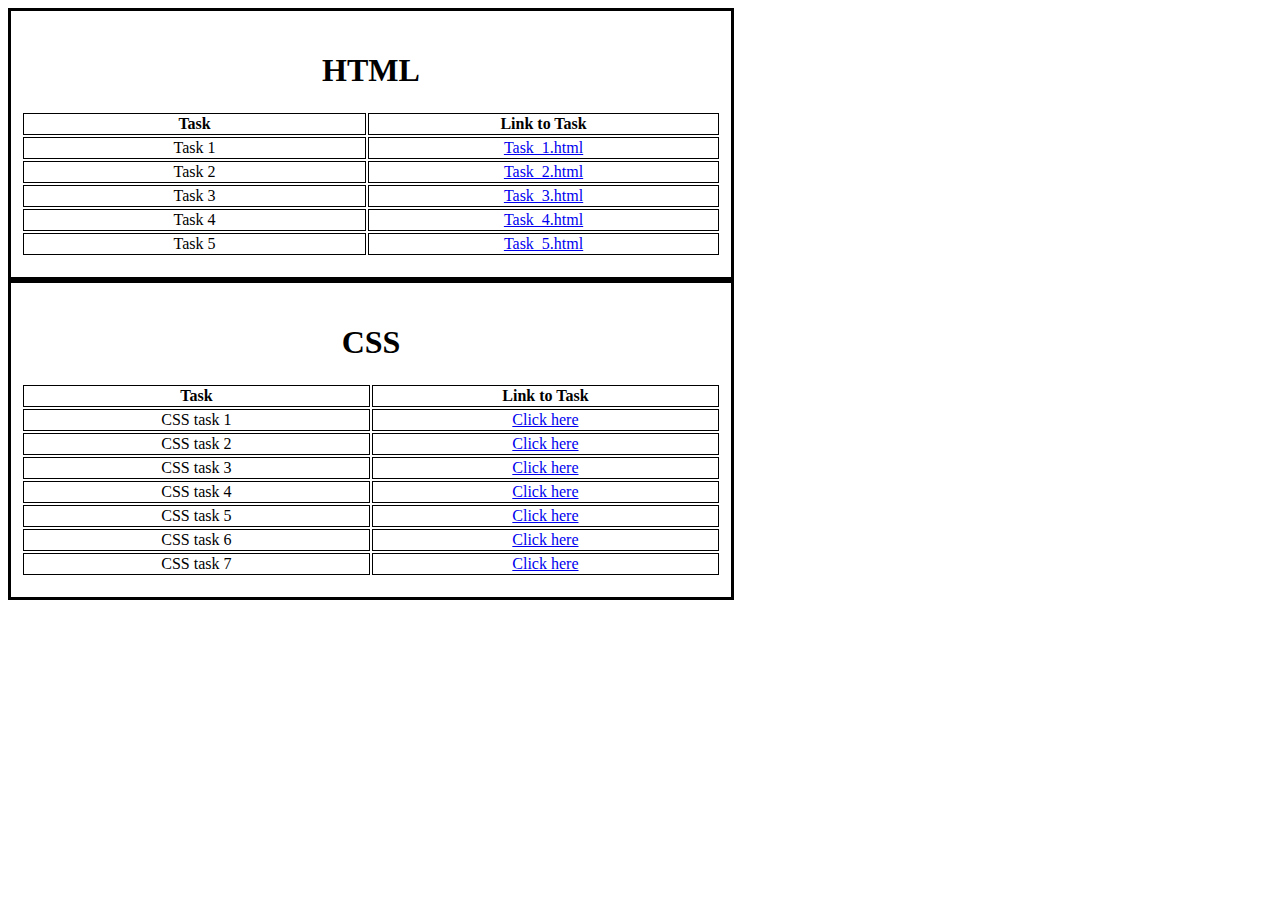
<file: index.html>
<!DOCTYPE html>
<html lang="en">
<head>
    <meta charset="UTF-8">
    <meta name="viewport" content="width=device-width, initial-scale=1.0">
    <title>Internship Tasks</title>
    <style>
        div{
            border: 3px solid;
            padding: 8px 16px;
            width: 700px;
            text-align: center;
            
        }
        th,td{
            width: 400px;
            border: 1px solid;
        }
        .box1{
            padding: 20px 10px 20px 10px;
        }
        .box2{
            padding: 20px 10px 20px 10px;
            
        }
    </style>
</head>

<body>
    <div class="box1">
        <h1>HTML</h1>
        <table >
            <tr>
                <th align="center">Task</th>
                <th align="center">Link to Task</th>
            </tr>
            <tr>
                <td>Task 1</td>
                <td><a href="task1.html" alt="HTMLtask1">Task_1.html</a></td>

            </tr>
            <tr>
                <td>Task 2</td>
                <td><a href="task2.html" alt="HTMLtask2">Task_2.html</a></td>
                
            </tr>
            <tr>
                <td>Task 3</td>
                <td><a href="task3.html" alt="HTMLtask3">Task_3.html</a></td>
                
            </tr>
            <tr>
                <td>Task 4</td>
                <td><a href="task4.html" alt="HTMLtask4">Task_4.html</a></td>
                
            </tr>
            <tr>
                <td>Task 5</td>
                <td><a href="task5.html" alt="HTMLtask5">Task_5.html</a></td>
                
            </tr>
        </table>
    </div>
    <div class="box2">
        <h1>CSS</h1>
        <table>
            <tr>
                <th>Task</th>
                <th>Link to Task</th>
            </tr>
            <tr>
                <td>CSS task 1</td>
                <td><a href="task1CSS.html" alt="task1">Click here</a></td>
            </tr>
            <tr>
                <td>CSS task 2</td>
                <td><a href="task2CSS.html" alt="task2">Click here</a></td>
            </tr>
            <tr>
                <td>CSS task 3</td>
                <td><a href="task3CSS.html" alt="task3">Click here</a></td>
            </tr>
            <tr>
                <td>CSS task 4</td>
                <td><a href="task4CSS.html" alt="task4">Click here</a></td>
            </tr>
            <tr>
                <td>CSS task 5</td>
                <td><a href="task5CSS.html" alt="task5">Click here</a></td>
            </tr>
            <tr>
                <td>CSS task 6</td>
                <td><a href="task6CSS.html" alt="task6">Click here</a></td>
            </tr>
            <tr>
                <td>CSS task 7</td>
                <td><a href="task7CSS.html" alt="task7">Click here</a></td>
            </tr>
    </div>
</body>
</html>
</file>
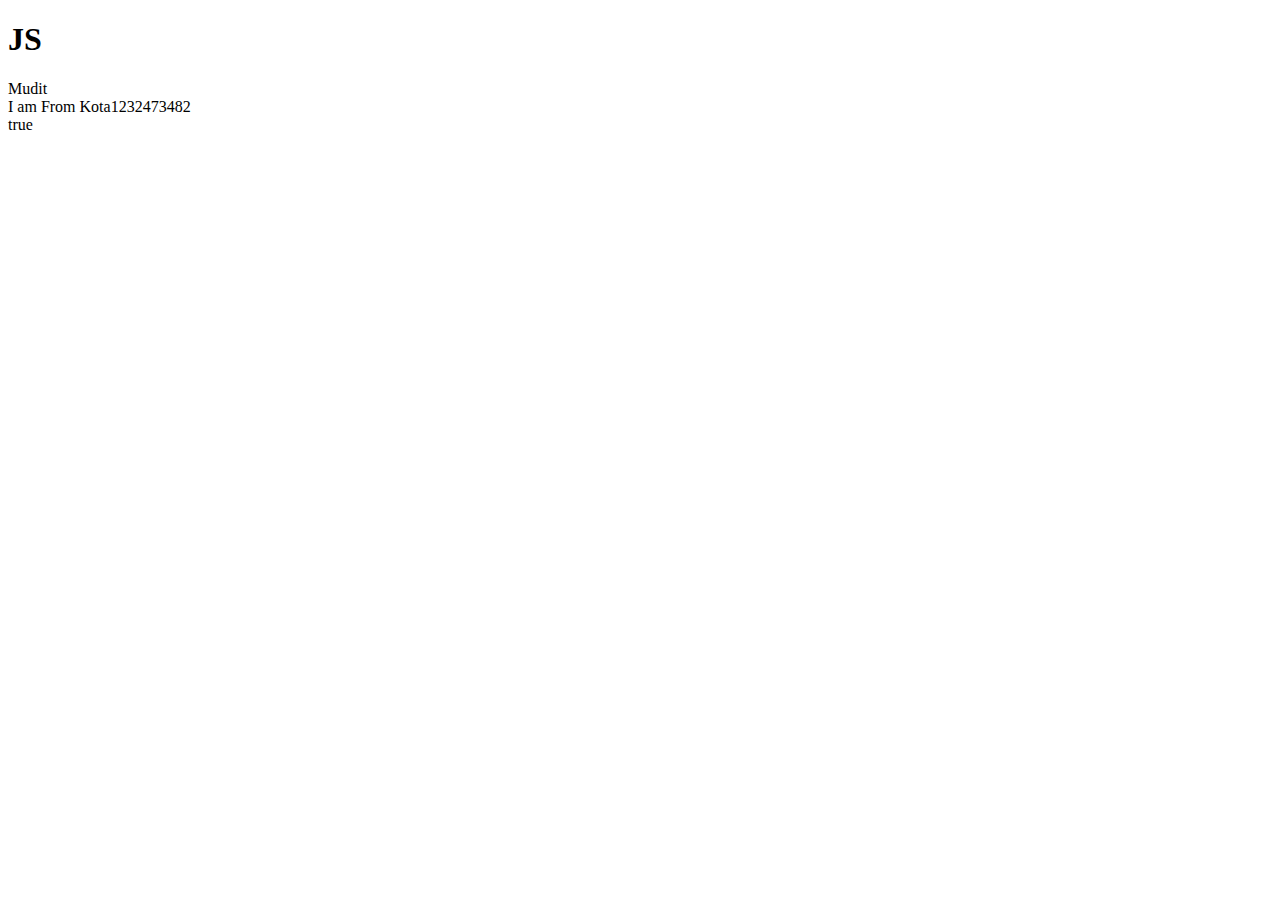
<file: day1.html>
<!--java script can be implemented by two ways-->
<!--Internal scripting-->
<!--using a .js file-->
<!DOCTYPE html>
<html lang="en">
<head>
    <meta charset="UTF-8">
    <meta name="viewport" content="width=device-width, initial-scale=1.0">
    <title>JS one</title>

</head>
<body>
    <!--the console pannel in inspect shows errors-->
    <h1>JS</h1>
    <script>
        //console.log("Hello World");
        document.write("Mudit" +"<br>");
        document.write("I am From Kota");//to print in next line concatenate with <br> tag
        document.write(1232473482 + "<br>");
        document.write(true);
    </script>
</body>
</html>
</file>
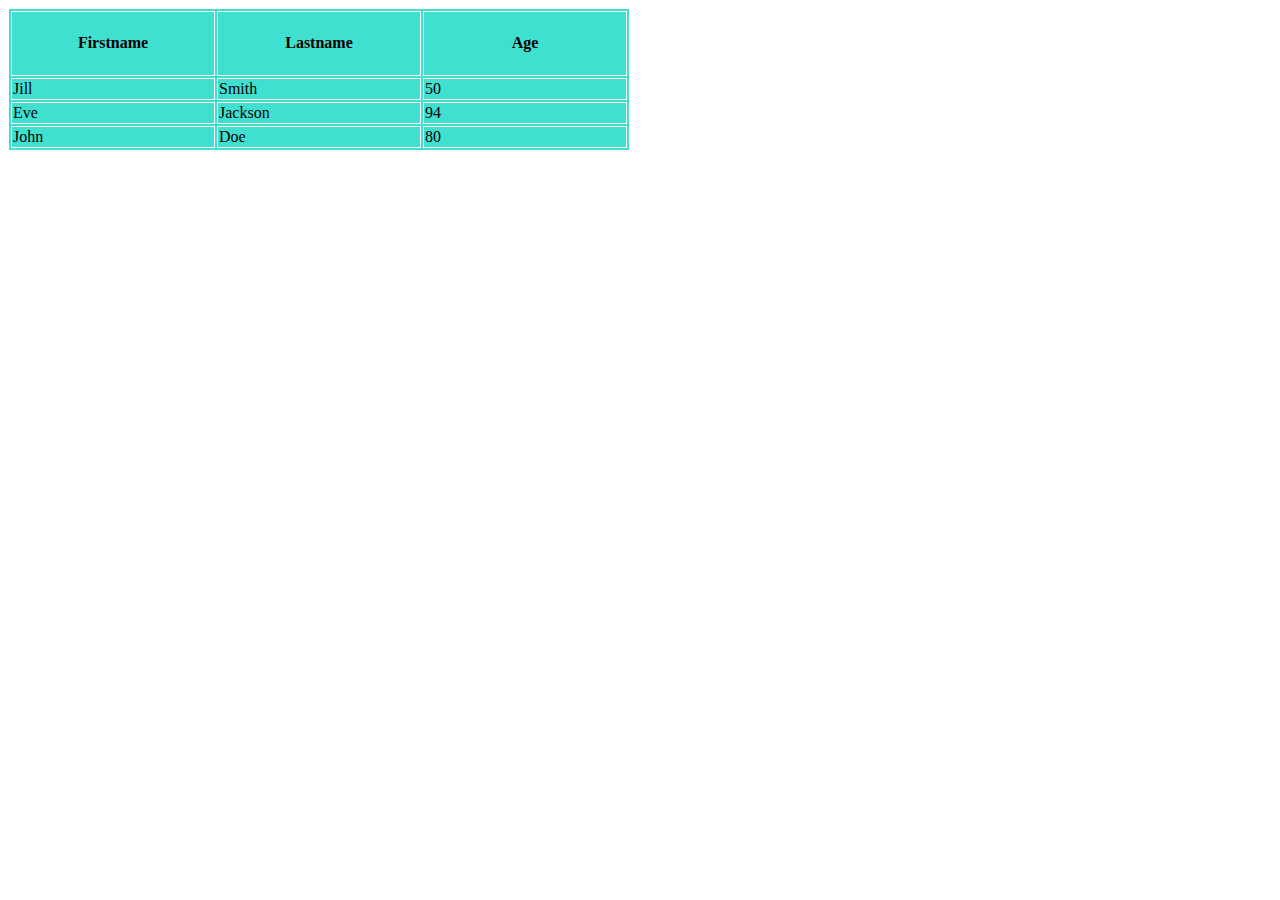
<file: task1.html>
<!DOCTYPE html>
<html lang="en">
<head>
    <meta charset="UTF-8">
    <meta name="viewport" content="width=device-width, initial-scale=1.0">
    <title>Document</title>
    <!-- Information about the webpage comes under head -->

</head>

<head>
    <title>Table Example</title>
</head>
<body>
    <table border="1" bgcolor="turquoise" bordercolor ="white">
        <tr>
            <td width = "200px" align="center"><h4>Firstname</h4></td>
            <td width ="200px"align="center"><h4>Lastname</h4></td>
            <td width="200px" align="center"><h4>Age</h4></td>
        </tr>
        <tr>
            <td>Jill</td>
            <td>Smith</td>
            <td>50</td>
        </tr>
        <tr>
            <td>Eve</td>
            <td>Jackson</td>
            <td>94</td>
        </tr>
        <tr>
            <td>John</td>
            <td>Doe</td>
            <td>80</td>
        </tr>
    </table>
</body>

</html>
</file>
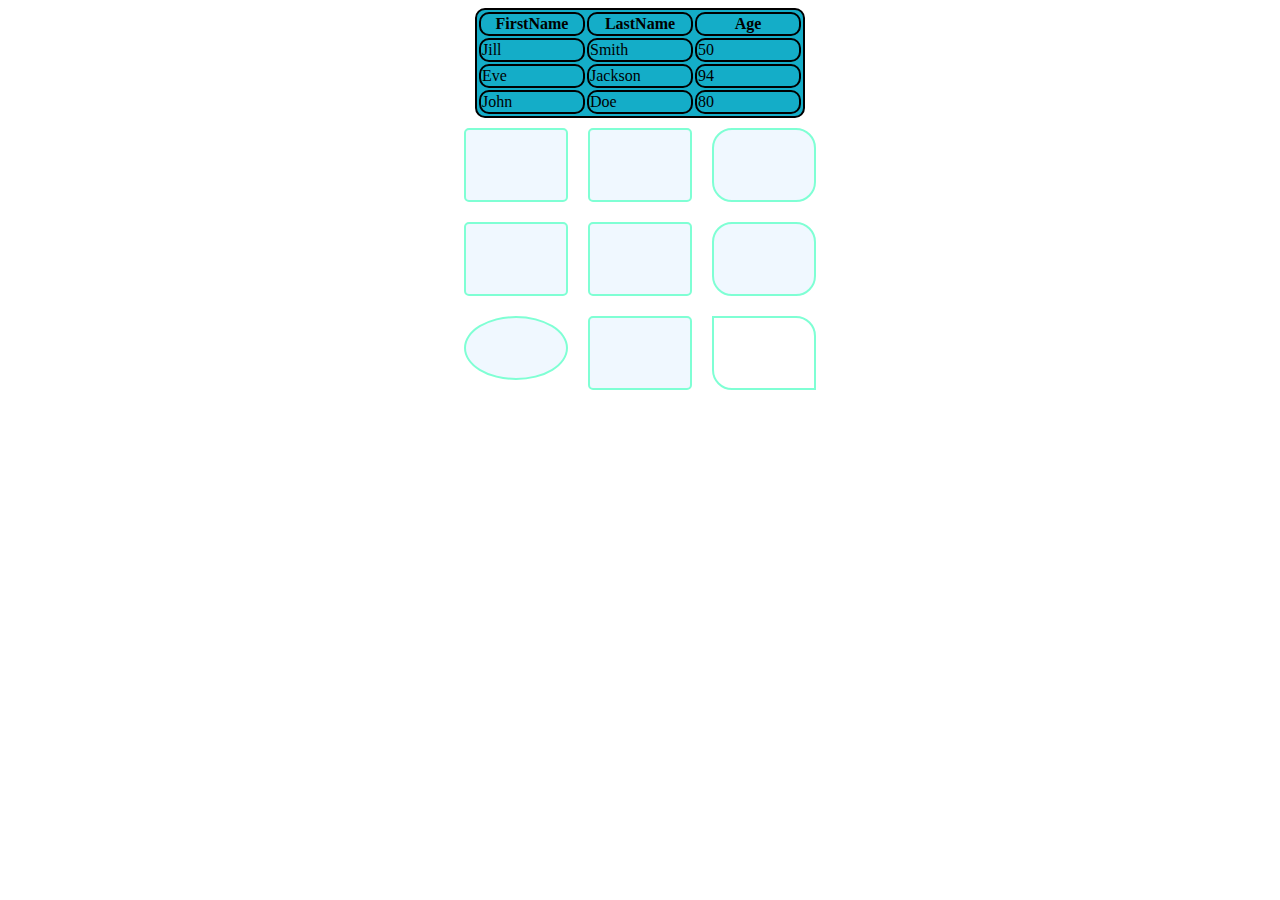
<file: task1CSS.html>
<!DOCTYPE html>
<html lang="en">
<head>
    <meta charset="UTF-8">
    <meta name="viewport" content="width=device-width, initial-scale=1.0">
    <title>CSS task 1</title>
    <link rel="stylesheet" href="styling.css">
</head>
<body>
    <table align="center">
        <tr>
            <th>FirstName</td>
            <th>LastName</td>
            <th>Age</td>

        </tr>
        <tr>
            <td>Jill</td>
            <td>Smith</td>
            <td>50</td>
        </tr>
        <tr>
            <td>Eve</td>
            <td>Jackson</td>
            <td>94</td>
        
        </tr>
        <tr>
            <td>John</td>
            <td>Doe</td>
            <td>80</td>
        
        </tr>
    </table>
    <!-- First Row of Shapes -->
    <div class="shape-row">
    <div class="shape square"></div>
    <div class="shape square"></div>
    <div class="shape squareR"></div>
    </div>
    <!-- Second Row of Shapes -->
    <div class="shape-row">
        <div class="shape square"></div>
        <div class="shape square"></div>
        <div class="shape squareR"></div>
    </div>
    <div class="shape-row">
        <div class="shape circle"></div>
        <div class="shape square"></div>
        <div class="shape squareT"></div>
    </div>
</body>
</html>
</file>
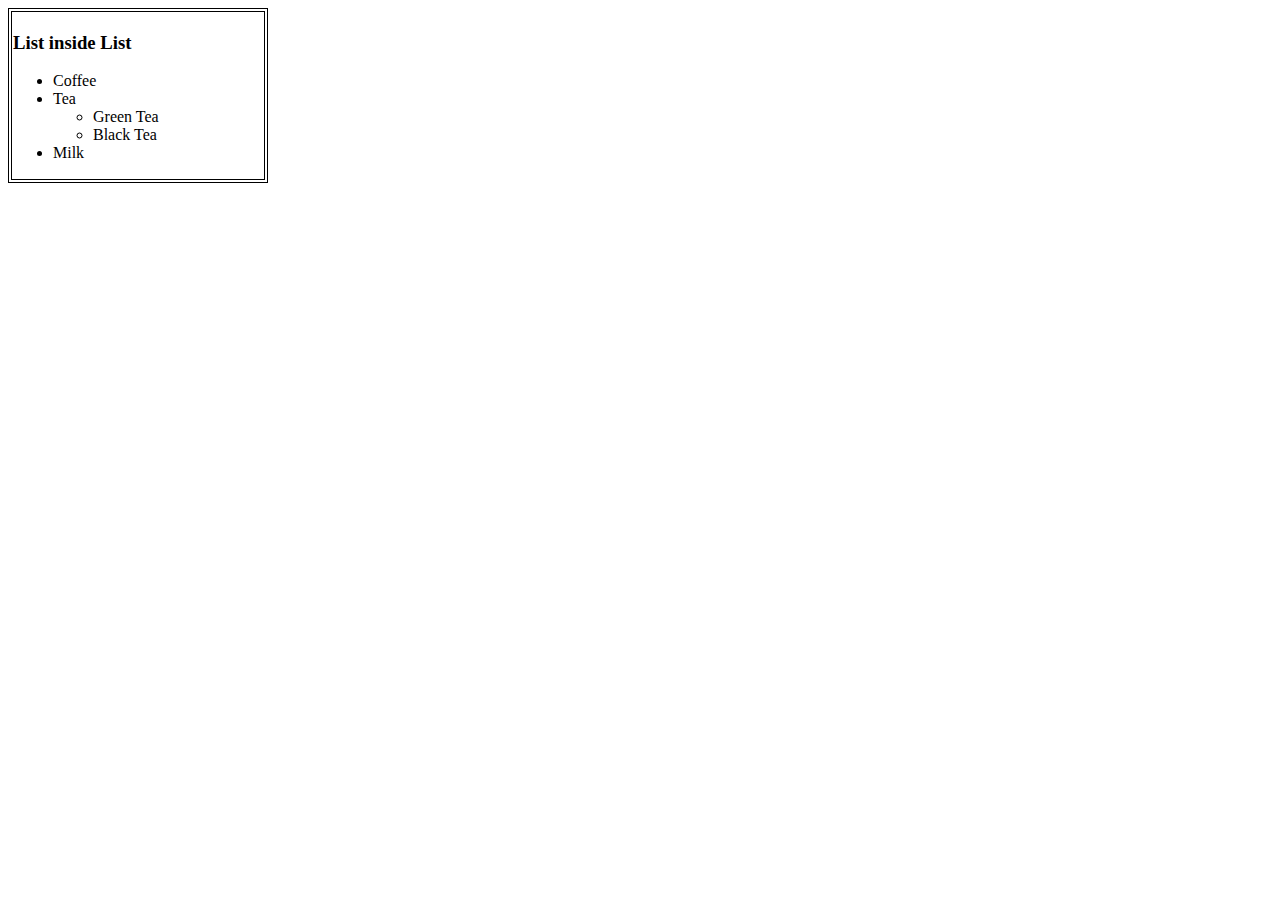
<file: task2.html>
<!DOCTYPE html>
<html lang="en">
<head>
    <meta charset="UTF-8">
    <meta name="viewport" content="width=device-width, initial-scale=1.0">
    <title>Document</title>
</head>

<body>
    <table border="1" bordercolor="Black">
    <tr>
        <td width="250px"><h3> List inside List</h3>
    <ul>
        <li>Coffee</li>
        <li>Tea</li>
        <ul>
            <li>Green Tea</li>
            <li>Black Tea</li>
        </ul>
        <li>Milk</li>
    </ul>
</td>
</tr>
</table>
</body>
</html>
</file>
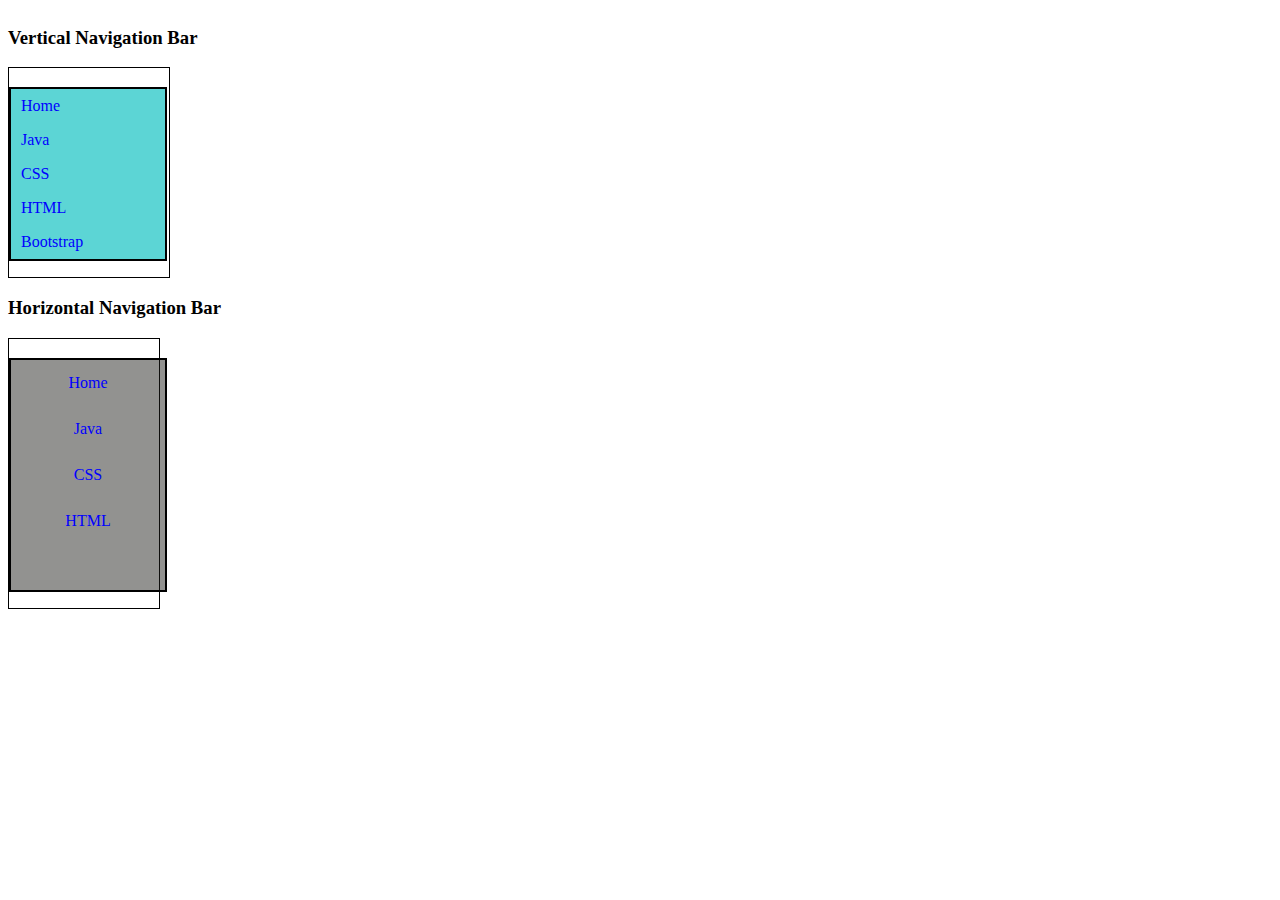
<file: task2CSS.html>
<!DOCTYPE html>
<html lang="en">
<head>
    <meta charset="UTF-8">
    <meta name="viewport" content="width=device-width, initial-scale=1.0">
    <title>CSS task 2</title>
    <link rel="stylesheet" href="styling.css">
</head>
<body class="d-sm-inline-flex">
    <div class="NavBar"></div>
    <h3>Vertical Navigation Bar</h3>
    <div class="NROW navbar-vertical">
       
       <ul>
        <li><a href="#home">Home</a></li>
        <li><a href="#Java">Java</a></li>
        <li><a href="#CSS">CSS</a></li>
        <li><a href="#HTML">HTML</a></li>
        <li><a href="#Bootstrap">Bootstrap</a></li>
       </ul> 
    </div>
    <h3>Horizontal Navigation Bar</h3>
    <div class="NROW navbar-Horizontal">
        <ul>
         <li><a href="#home">Home</a></li>
         <li><a href="#Java">Java</a></li>
         <li><a href="#CSS">CSS</a></li>
         <li><a href="#HTML">HTML</a></li>
         <li><a href="#Bootstrap">&emsp;</a></li>
        </ul> 
     </div>

</body>
</html>
</file>
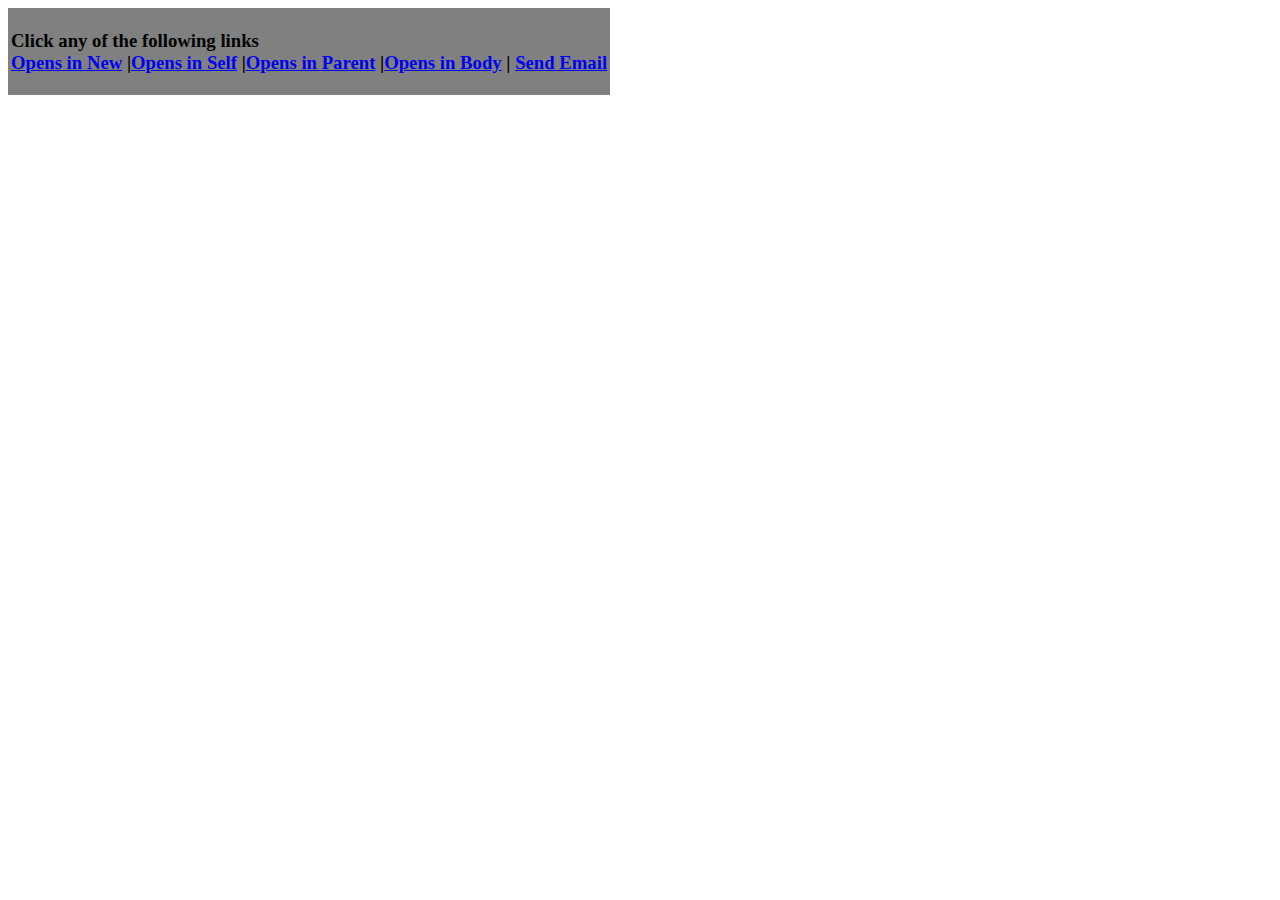
<file: task3.html>
<!DOCTYPE html>
<html lang="en">
<head>
    <meta charset="UTF-8">
    <meta name="viewport" content="width=device-width, initial-scale=1.0">
    <title>Task3</title>
</head>
<body>
    <table bgcolor="grey">
    <tr><td><h3> Click any of the following links<br>
        <a href="https://www.youtube.com/" target="_blank">Opens in New</a>
        |<a href="https://www.youtube.com/" target="_self">Opens in Self</a>
        |<a href="https://www.youtube.com/" target="_parent">Opens in Parent</a>
        |<a href="https://www.youtube.com/"target="_top">Opens in Body</a>
        | <a href="mailto:muditjain725@gmail.com">Send Email</a>
    </h3></td></tr>
</table>
</body>
</html>
</file>
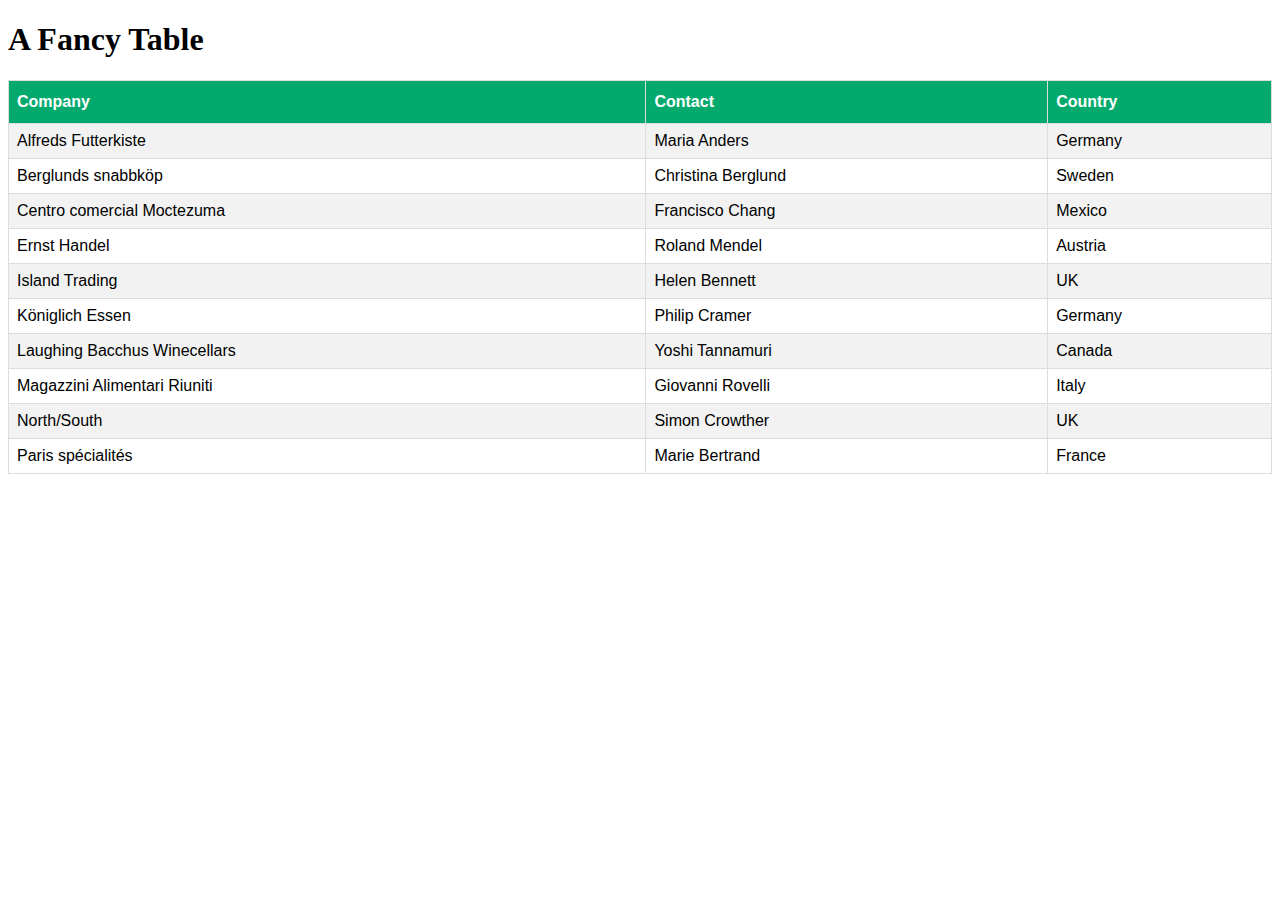
<file: task3CSS.html>
<!DOCTYPE html>
<html>
<head>
<style>
#customers {
  font-family: Arial, Helvetica, sans-serif;
  border-collapse: collapse;
  width: 100%;
}

#customers td, #customers th {
  border: 1px solid #ddd;
  padding: 8px;
}

#customers tr:nth-child(even){background-color: #f2f2f2;}

#customers tr:hover {background-color: #ddd;}

#customers th {
  padding-top: 12px;
  padding-bottom: 12px;
  text-align: left;
  background-color: #04AA6D;
  color: white;
}
</style>
</head>
<body>

<h1>A Fancy Table</h1>

<table id="customers">
  <tr>
    <th>Company</th>
    <th>Contact</th>
    <th>Country</th>
  </tr>
  <tr>
    <td>Alfreds Futterkiste</td>
    <td>Maria Anders</td>
    <td>Germany</td>
  </tr>
  <tr>
    <td>Berglunds snabbköp</td>
    <td>Christina Berglund</td>
    <td>Sweden</td>
  </tr>
  <tr>
    <td>Centro comercial Moctezuma</td>
    <td>Francisco Chang</td>
    <td>Mexico</td>
  </tr>
  <tr>
    <td>Ernst Handel</td>
    <td>Roland Mendel</td>
    <td>Austria</td>
  </tr>
  <tr>
    <td>Island Trading</td>
    <td>Helen Bennett</td>
    <td>UK</td>
  </tr>
  <tr>
    <td>Königlich Essen</td>
    <td>Philip Cramer</td>
    <td>Germany</td>
  </tr>
  <tr>
    <td>Laughing Bacchus Winecellars</td>
    <td>Yoshi Tannamuri</td>
    <td>Canada</td>
  </tr>
  <tr>
    <td>Magazzini Alimentari Riuniti</td>
    <td>Giovanni Rovelli</td>
    <td>Italy</td>
  </tr>
  <tr>
    <td>North/South</td>
    <td>Simon Crowther</td>
    <td>UK</td>
  </tr>
  <tr>
    <td>Paris spécialités</td>
    <td>Marie Bertrand</td>
    <td>France</td>
  </tr>
</table>

</body>
</html>
</file>
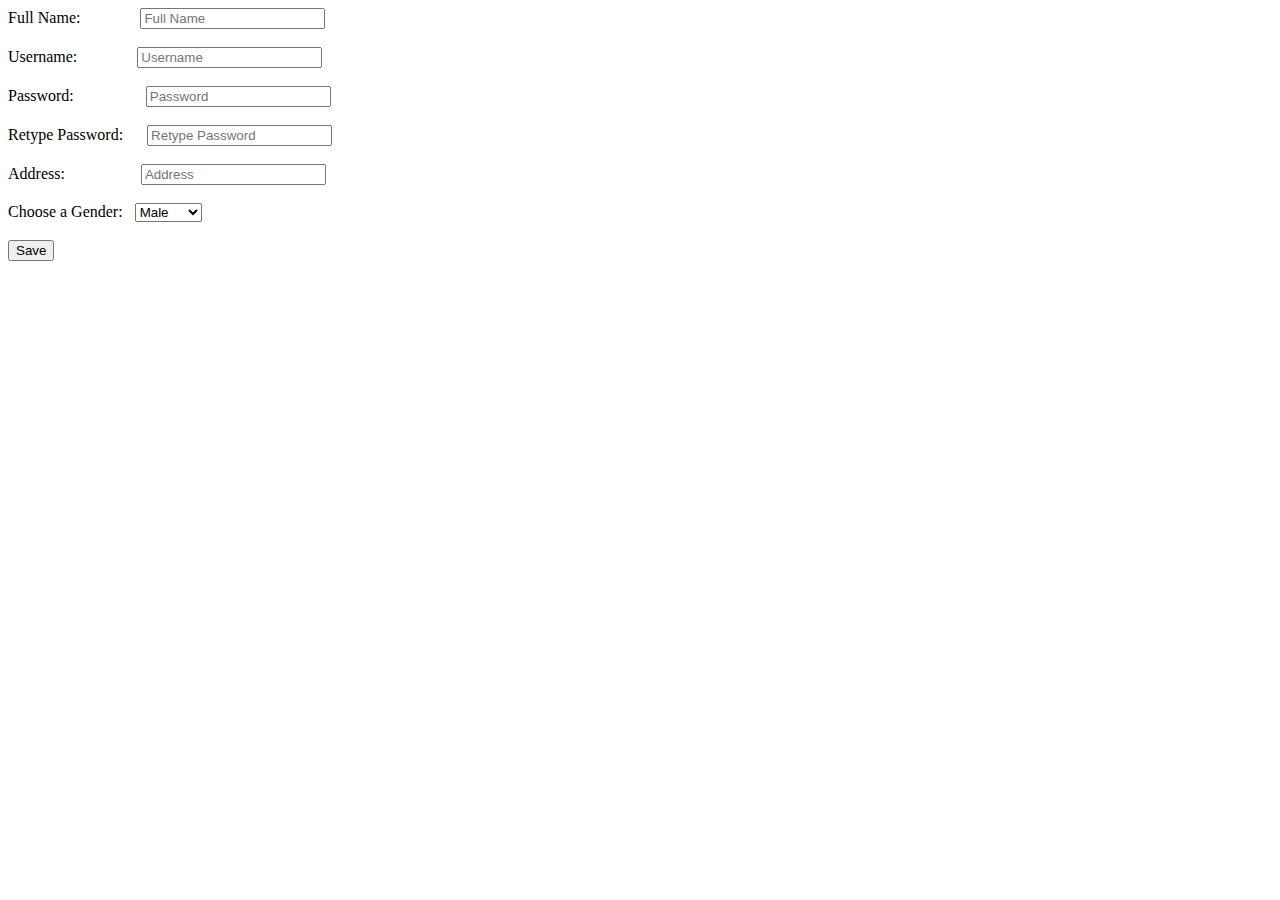
<file: task4.html>
<!DOCTYPE html>
<html lang="en">
<head>
    <meta charset="UTF-8">
    <meta name="viewport" content="width=device-width, initial-scale=1.0">
    <title>FORMs</title>
</head>
<body>
    <form>
        <label for="Name">Full Name: &emsp;&emsp;&emsp;&nbsp;</label> 
        <input type ="text" id ="name" placeholder="Full Name" /><br /><br />
        <label for="Username">Username: &emsp;&emsp;&emsp;&nbsp;</label>
        <input type ="text" id ="Username" placeholder="Username" /><br /><br />
        <label for="Password">Password: &emsp;&emsp;&emsp;&emsp;</label>
        <input type="password" id="password" placeholder="Password" /><br /><br />
        <label for=" Retype Password">Retype Password: &emsp;</label>
        <input type="password" id="Repassword" placeholder="Retype Password" /><br /><br />
        <label for=" Address">Address: &emsp;&emsp;&emsp;&emsp;&nbsp;</label>
        <input type="password" id="Address" placeholder="Address" /><br /><br />
        <label for="Gender">Choose a Gender:&nbsp;&nbsp;</label>
        <select name="Gender" id="Gender">
            <option value="Male">Male</option>
            <option value="Female">Female</option>
            <option value="Other">Other</option>
        </select><br /><br/>
        <input type="submit" value="Save">
        <!--select an option from dropdown menu-->

    </form>

</body>
</html>
</file>
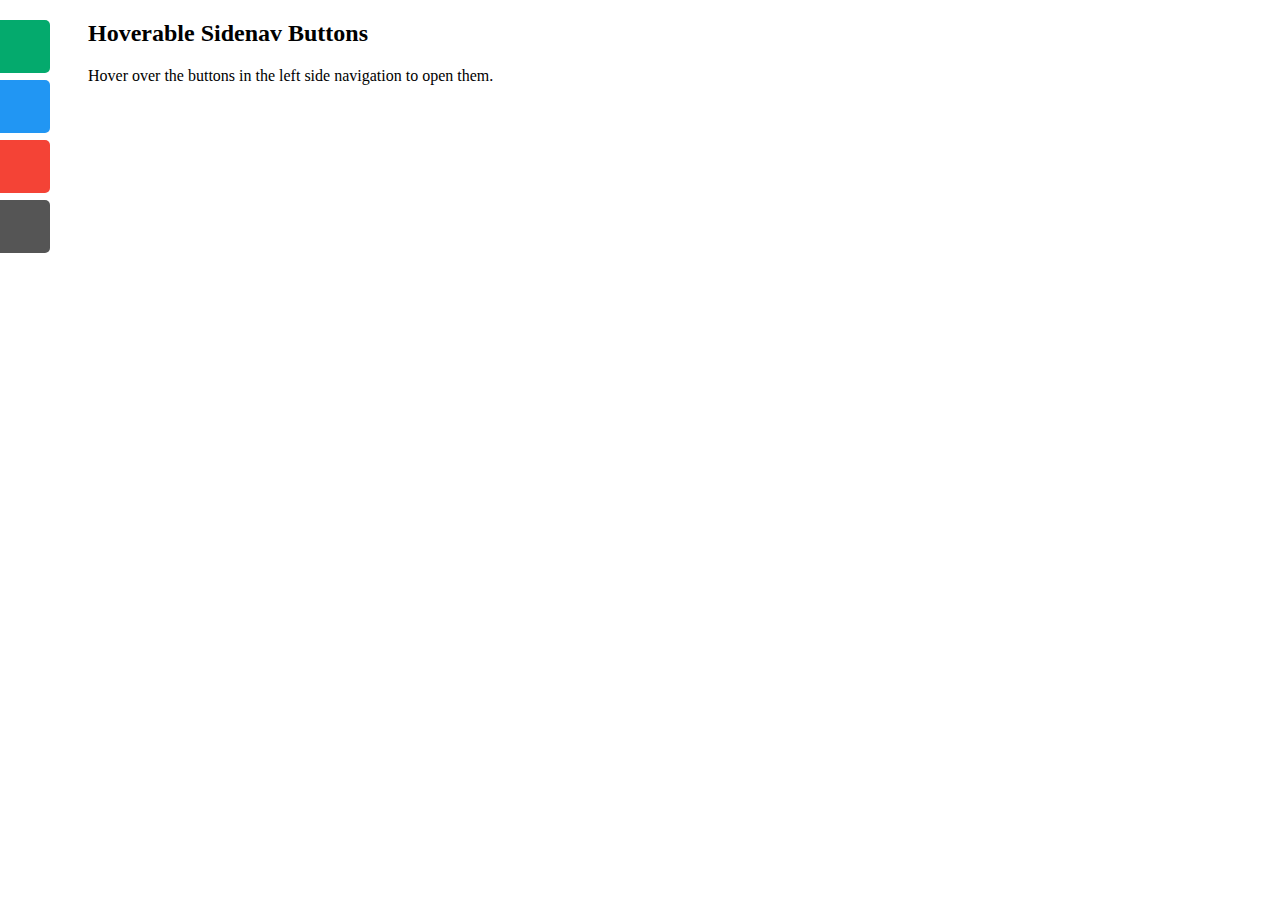
<file: task4CSS.html>
<!DOCTYPE html>
<html>
<head>
<meta name="viewport" content="width=device-width, initial-scale=1">
<style>
#mySidenav a {
  position: absolute;
  left: -80px;
  transition: 0.3s;
  padding: 15px;
  width: 100px;
  text-decoration: none;
  font-size: 20px;
  color: white;
  border-radius: 0 5px 5px 0;
}

#mySidenav a:hover {
  left: 0;
}

#about {
  top: 20px;
  background-color: #04AA6D;
}

#blog {
  top: 80px;
  background-color: #2196F3;
}

#projects {
  top: 140px;
  background-color: #f44336;
}

#contact {
  top: 200px;
  background-color: #555
}
</style>
</head>
<body>

<div id="mySidenav" class="sidenav">
  <a href="#" id="about">About</a>
  <a href="#" id="blog">Blog</a>
  <a href="#" id="projects">Projects</a>
  <a href="#" id="contact">Contact</a>
</div>

<div style="margin-left:80px;">
  <h2>Hoverable Sidenav Buttons</h2>
  <p>Hover over the buttons in the left side navigation to open them.</p>
</div>
   
</body>
</html>
</file>
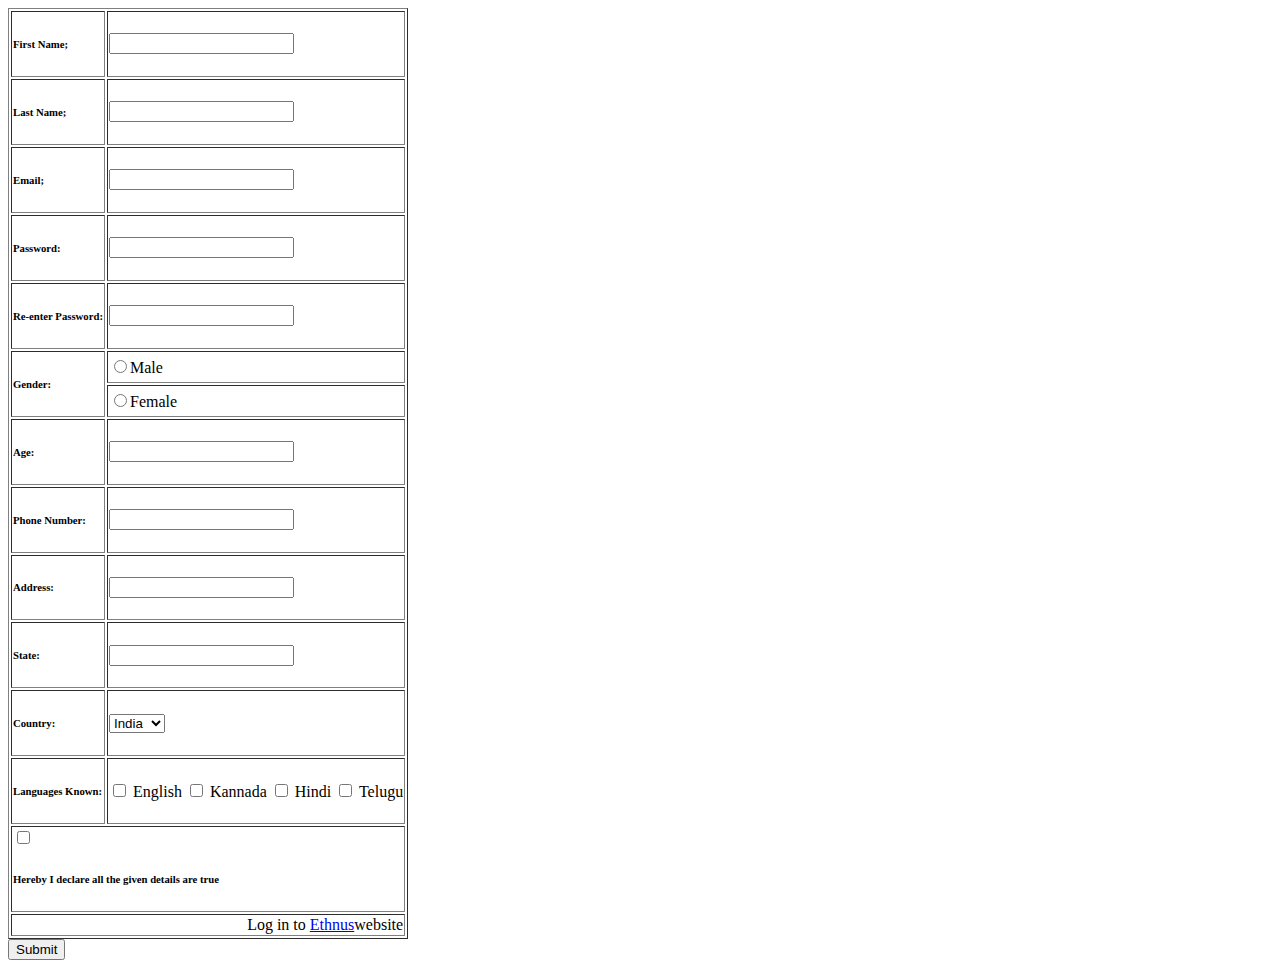
<file: task5.html>
<!DOCTYPE html>
<html lang="en">
<head>
    <meta charset="UTF-8">
    <meta name="viewport" content="width=device-width, initial-scale=1.0">
    <title>Task 5</title>
</head>
<body>
    <table border="1" height="auto" width="auto">
        <form>
        <tr>
            <td><label for="FirstName"><h6>First Name;</h6></label></td>
            <td><input type="text" id="FirstName"></td>
        </tr>
        <tr>
            <td><label for="LastName"><h6>Last Name;</h6></label></td>
            <td><input type="text" id="LastName"></td>
        </tr>
        <tr>
            <td><label for="Email"><h6>Email;</h6></label></td>
            <td><input type="email" id="Email"></td>
        </tr>
        <tr>
            <td><label for="Password"><h6>Password:</h6></label></td>
            <td><input type="password" id="password"></td>
        </tr>
        <tr>
            <td><label for="Re-password"><h6>Re-enter Password:</h6></label></td>
            <td><input type="password" id="Re-password"></td>

        </tr>
        <tr>
            <td rowspan="2"><p><h6>Gender:</h6></p></td>
            <td><label for="Male"></label><input type="radio" id="male">Male</td>
            
        </tr>
        <tr>
            <td><label for="Female"></label><input type="radio" id="female">Female</td>
        </tr>
        <tr>
            <td><label for="Age"><h6>Age:</h6></label></td>
            <td><input type="number" id="Age"></td>
        </tr>
        <tr>
            <td><label for="Phone"><h6>Phone Number:</h6></label></td>
            <td><input type="tel" id="Phone"></td>

        </tr>
        <tr>
            <td><label for="Address"><h6>Address:</h6></label></td>
            <td><input type="text" id="Address"></td>
        </tr>
        <tr>
            <td><label for="State"><h6>State:</h6></label></td>
            <td><input type="text" id="State"></td>

        </tr>
        <tr>
            <td><label for="Country"><h6>Country:</h6></label></td>
            <td><select name="Choose Country" id="Country">
                <option value="India">India</option>
                <option value="Other">Other</option>
            </td>
        </tr>
        <tr>
            <td><label for="lang"><h6>Languages Known:</h6></label></td>
            <td><input type="checkbox" id="English" name="English" value="English">
                <label for="English"> English</label>
                <input type="checkbox" id="Kannada" name="Kannada" value="Kannada">
                <label for="vehicle2"> Kannada</label>
                <input type="checkbox" id="Hindi" name="Hindi" value="Hindi">
                <label for="vehicle3"> Hindi</label>
                <input type="checkbox" id="Telugu" name="Telugu" value="Telugu">
                <label for="vehicle3"> Telugu</label></td>
        </tr>
        <tr>
            <td colspan="2">
                <input type="checkbox" id="declaration">
                <label for="declaration"><h6>Hereby I declare all the given details are true</h6></label></td>
        </tr>
        <tr>
            <td colspan="2" align="right">
                Log in to <a href="https://ethnus.com/">Ethnus</a>website
            </td>
        </tr>
    </form>
    </table>
    <input type="submit" id="Register">
    
</body>
</html>
</file>
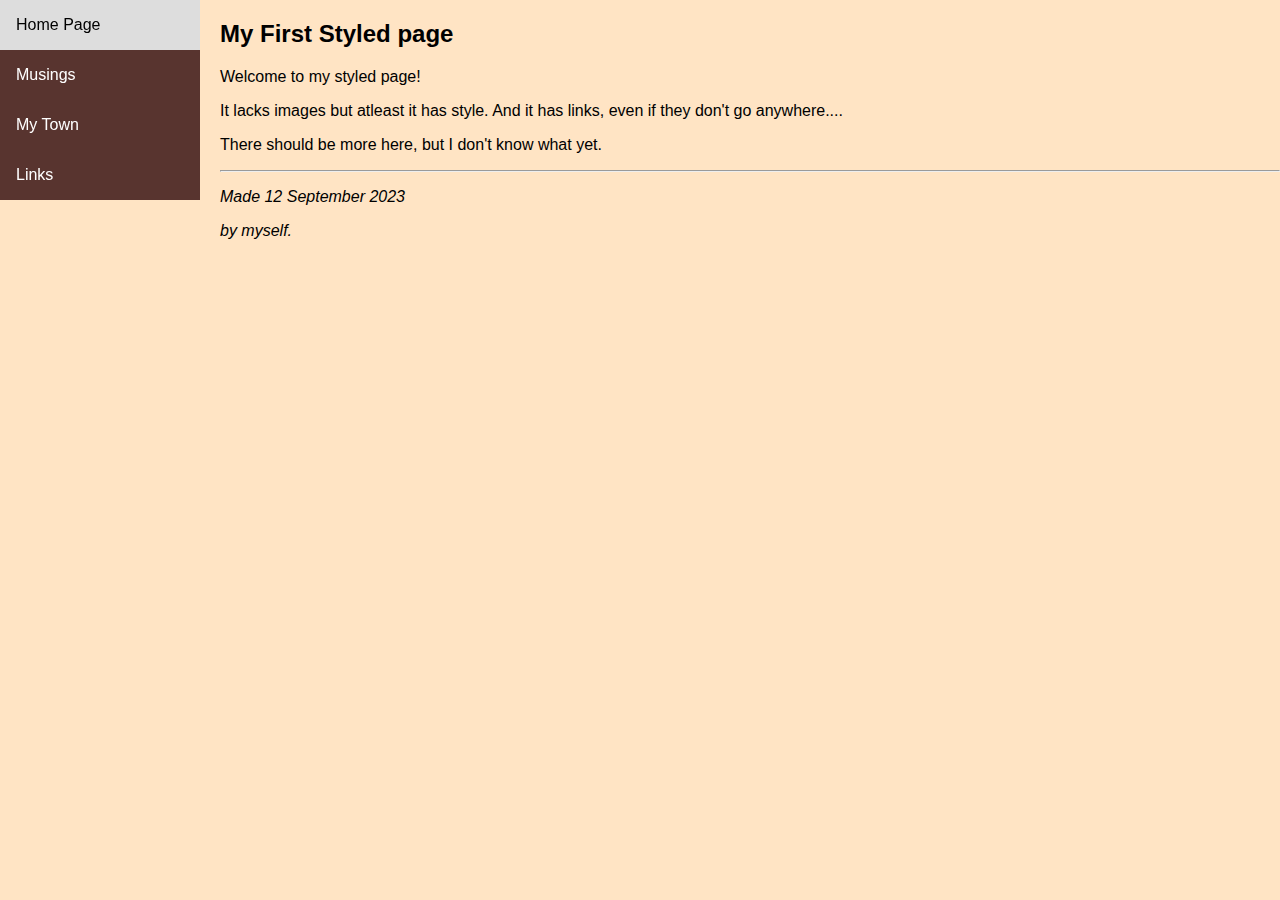
<file: task5CSS.html>
<!DOCTYPE html>
<html lang="en">
<head>
<title>CSS Template</title>
<meta charset="utf-8">
<meta name="viewport" content="width=device-width, initial-scale=1">
<style>
* {
  box-sizing: border-box;
}

body {
    background-color: bisque;
  margin: 0;
  font-family: Arial, Helvetica, sans-serif;
}

/* Style the side navigation */
.sidenav {
  height: auto;
  width: 200px;
  position: fixed;
  z-index: 1;
  top: 0;
  left: 0;
  background-color: rgba(62, 23, 23, 0.864);
  overflow-x: hidden;
}


/* Side navigation links */
.sidenav a {
  color: white;
  padding: 16px;
  text-decoration: none;
  display: block;
}

/* Change color on hover */
.sidenav a:hover {
  background-color: #ddd;
  color: black;
}

/* Style the content */
.content {
  margin-left: 200px;
  padding-left: 20px;
}
</style>
</head>
<body>

<div class="sidenav">
  <a href="#Home">Home Page</a>
  <a href="#Musings">Musings</a>
  <a href="#Town">My Town</a>
  <a href="#links">Links</a>
</div>

<div class="content">
  <h2>My First Styled page</h2>
  <p>Welcome to my styled page!</p>
  <p class="p-4"> It lacks images but atleast it has style. And it has links, even if they don't go anywhere.... </p>
<p>There should be more here, but I don't know what yet.</p>
<hr>
<p><i>Made 12 September 2023</i></p>
<p><i>by myself.</i></p>
</div>

</body>
</html>
</file>
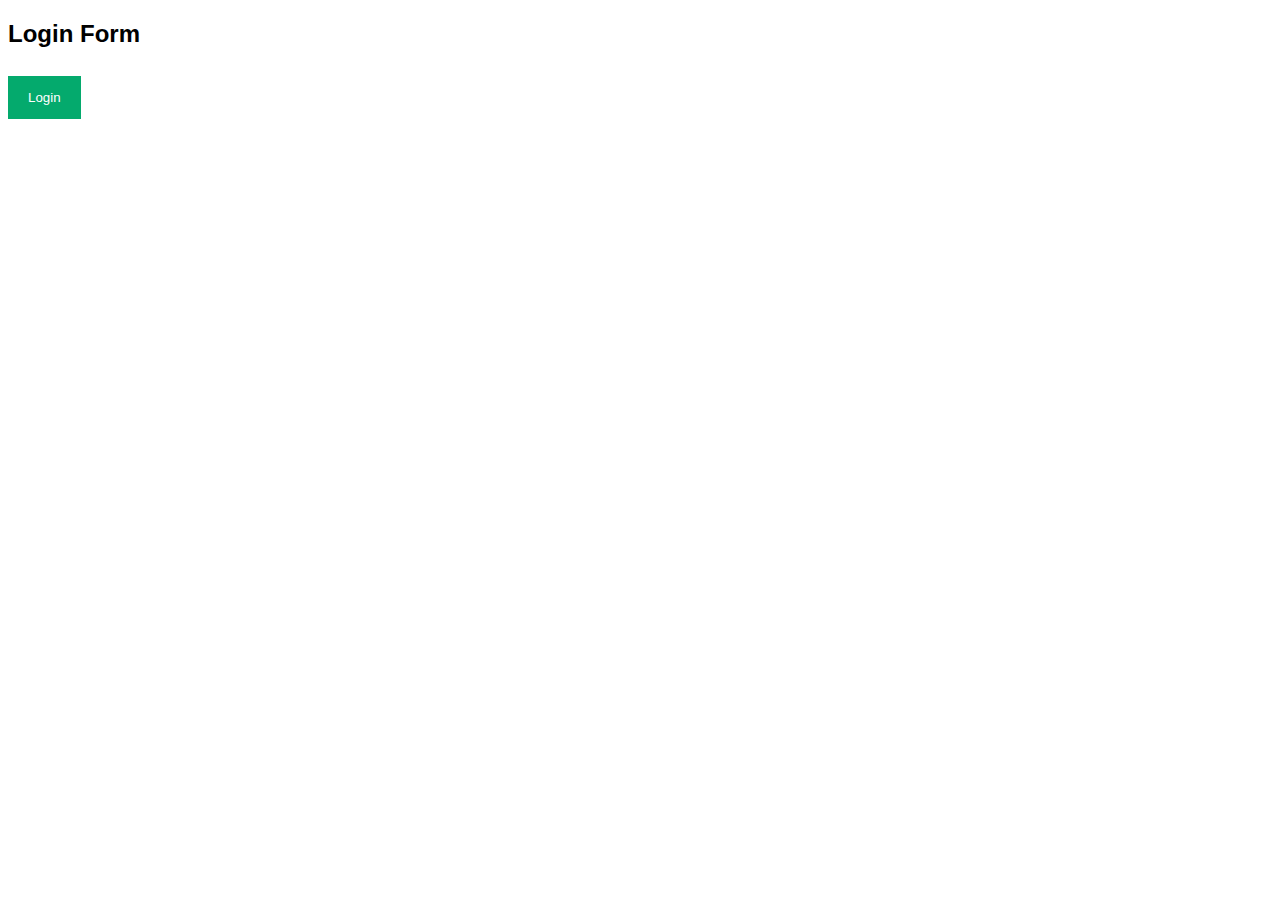
<file: task6CSS.html>
<!DOCTYPE html>
<html>
<head>
<meta name="viewport" content="width=device-width, initial-scale=1">
<style>
body {font-family: Arial, Helvetica, sans-serif;}

input[type=text], input[type=password] {
  width: 100%;
  padding: 12px 20px;
  margin: 8px 0;
  display: inline-block;
  border: 1px solid #ccc;
  box-sizing: border-box;
}
button {
  background-color: #04AA6D;
  color: white;
  padding: 14px 20px;
  margin: 8px 0;
  border: none;
  cursor: pointer;
  width: 100%;
}

button:hover {
  opacity: 0.8;
}
.cancelbtn {
  width: auto;
  padding: 10px 18px;
  background-color: #f44336;
}
.imgcontainer {
  text-align: center;
  margin: 24px 0 12px 0;
  position: relative;
}

img.avatar {
  width: 40%;
  border-radius: 50%;
}

.container {
  padding: 16px;
}

span.psw {
  float: right;
  padding-top: 16px;
}
.modal {
  display: none; 
  position: fixed; 
  z-index: 1; 
  left: 0;
  top: 0;
  width: 100%; 
  height: 100%;
  overflow: auto; 
  background-color: rgb(0,0,0); 
  background-color: rgba(0,0,0,0.4); 
  padding-top: 60px;
}
.modal-content {
  background-color: #fefefe;
  margin: 5% auto 15% auto; 
  border: 1px solid #888;
  width: 80%; 
}
.close {
  position: absolute;
  right: 25px;
  top: 0;
  color: #000;
  font-size: 35px;
  font-weight: bold;
}

.close:hover,
.close:focus {
  color: red;
  cursor: pointer;
}
.animate {
  -webkit-animation: animatezoom 0.6s;
  animation: animatezoom 0.6s
}

@-webkit-keyframes animatezoom {
  from {-webkit-transform: scale(0)} 
  to {-webkit-transform: scale(1)}
}
  
@keyframes animatezoom {
  from {transform: scale(0)} 
  to {transform: scale(1)}
}
@media screen and (max-width: 300px) {
  span.psw {
     display: block;
     float: none;
  }
  .cancelbtn {
     width: 100%;
  }
}
</style>
</head>
<body>

<h2>Login Form</h2>

<button onclick="document.getElementById('id01').style.display='block'" style="width:auto;">Login</button>

<div id="id01" class="modal">
  
  <form class="modal-content animate" action="/action_page.php" method="post">
    <div class="imgcontainer">
      <span onclick="document.getElementById('id01').style.display='none'" class="close" title="Close Modal">&times;</span>
      <img src="avatar.png" alt="Avatar" class="avatar">
    </div>

    <div class="container">
      <label for="uname"><b>Username</b></label>
      <input type="text" placeholder="Enter Username" name="uname" required>

      <label for="psw"><b>Password</b></label>
      <input type="password" placeholder="Enter Password" name="psw" required>
        
      <button type="submit">Login</button>
      <label>
        <input type="checkbox" checked="checked" name="remember"> Remember me
      </label>
    </div>

    <div class="container" style="background-color:#f1f1f1">
      <button type="button" onclick="document.getElementById('id01').style.display='none'" class="cancelbtn">Cancel</button>
      <span class="psw">Forgot <a href="#">password?</a></span>
    </div>
  </form>
</div>

</body>
</html>
</file>
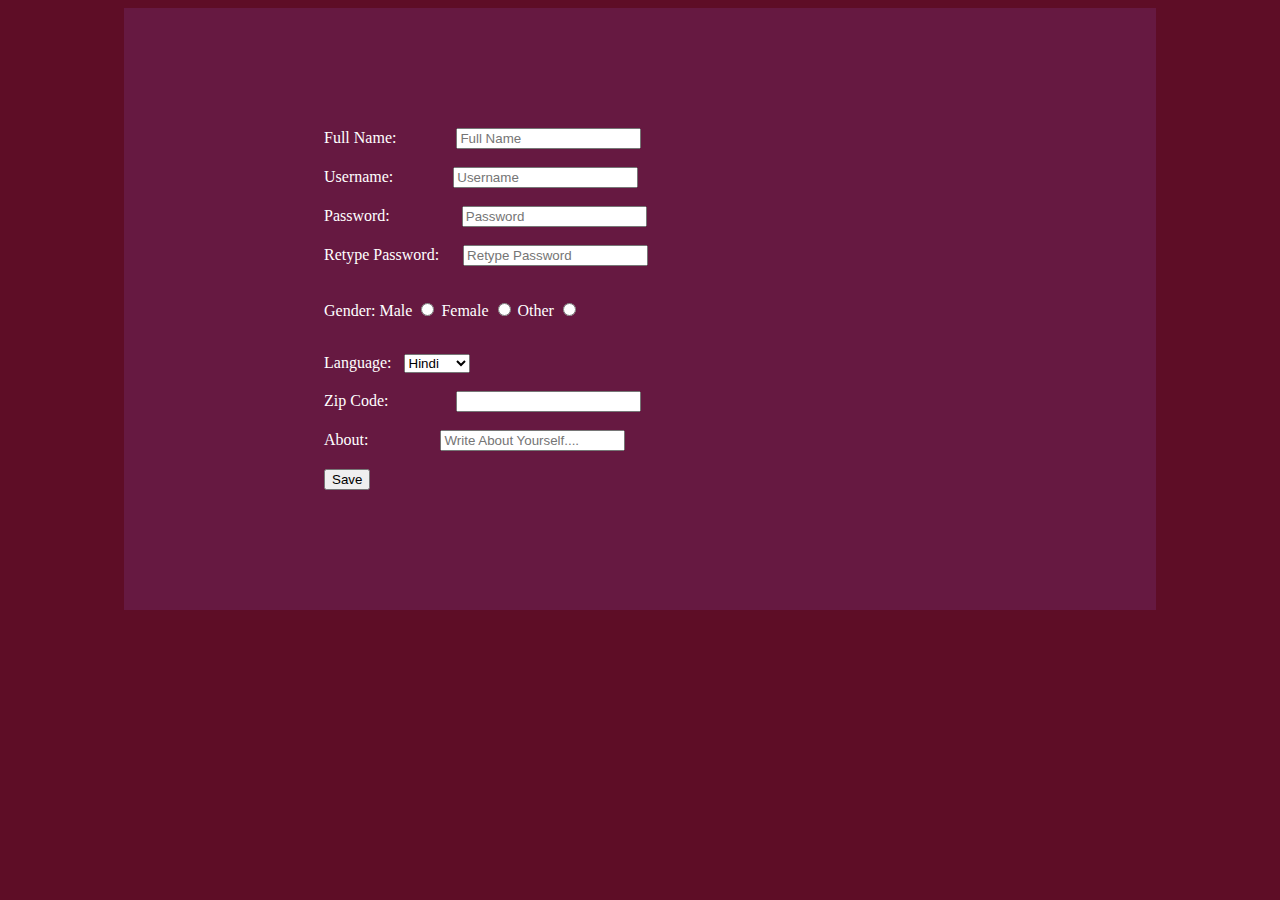
<file: task7CSS.html>
<!DOCTYPE html>
<html lang="en">
<head>
    <meta charset="UTF-8">
    <meta name="viewport" content="width=device-width, initial-scale=1.0">
    <title>FORMs</title>
    <Style>
        body{
            background-color: rgba(90, 7, 33, 0.977);
            justify-content: center;

        }
        .box{
            
            width: 50%;
            height: 90%;
            margin: auto;
            background-color: rgb(102, 25, 65);
            color: white;
            padding: 20px 200px ;

        }
        .design{
            padding-top:100px ;
            padding-bottom: 100px;

        }

    </Style>
</head>
<body>
    <div class="box">
    <form class="design">
        <label for="Name">Full Name: &emsp;&emsp;&emsp;&nbsp;</label> 
        <input type ="text" id ="name" placeholder="Full Name" /><br /><br />
        <label for="Username">Username: &emsp;&emsp;&emsp;&nbsp;</label>
        <input type ="text" id ="Username" placeholder="Username" /><br /><br />
        <label for="Password">Password: &emsp;&emsp;&emsp;&emsp;</label>
        <input type="password" id="password" placeholder="Password" /><br /><br />
        <label for=" Retype Password">Retype Password: &emsp;</label>
        <input type="password" id="Repassword" placeholder="Retype Password" /><br /><br />
        <p>Gender:
        <label for="Gender">Male</label>
        <input type="radio" id="Male" name="Gender">
        <label for="Gender">Female</label>
        <input type="radio" id="Female" name="Gender">
        <label for="Gender">Other</label>
        <input type="radio" name="Gender" id="Other"><br /><br /> 
    </p>
        <label for="Language">Language:&nbsp;&nbsp;</label>
        <select name="Language" id="Language">
            <option value="Hindi">Hindi</option>
            <option value="English">English</option>
            <option value="Telugu">Telugu</option>
        </select><br /><br/>
        <label for="Zip">Zip Code:&emsp;&emsp;&emsp;&emsp;</label>
        <input type="text" id="Zip" name="Zip"><br /><br/>
        <label for="About">About: &emsp;&emsp;&emsp;&emsp;</label>
        <input type="text" name="About" id="About" placeholder="Write About Yourself...."><br /><br/>
        <input type="submit" value="Save">
        
    </div>
    </form>

</body>
</html>
</file>
<file: styling.css>
table{
    background: rgb(20, 173, 200);
    border: 2px  solid black;
    border-radius: 10px;
    
}
th,td{
    border: 2px  solid black;
    border-radius: 10px;
    width: 100px;

}
.shape-row{
    display: flex;
    justify-content: center;
}
.shape{
    width: 100px;
    height: 70px;
    margin: 10px;
    display: inline-block;
    border: 2px solid aquamarine;
    
}
.square{
    border-radius: 5px;
    background-color: aliceblue;
}
.squareR{
    border-radius: 20px;
    background-color: aliceblue;
}
.circle{
    height: 60px;
    width: 100px;
    border-radius: 50%;
    background-color: aliceblue;
}
.squareT{
    border-radius: 0 20px 0 20px;
}
ul{
    list-style-type: none;
    width: 150px ;
    background-color: rgb(92, 213, 213);
    border: 2px solid black;
    padding-left: 2px;
    padding-right: 2px;


}
li a{
    display: block;
    color: blue;
    padding: 8px;
    text-decoration: none; 
}
li a:hover{
    
    background-color: rgb(242, 189, 13);
    color: white;
}
.NROW{
    border: 1px solid black;
    width: 160px;
    padding-top: 3px;
    padding-bottom: 0px;
}
.NavBar{
    display: flex ;
}
.navbar-Horizontal{
    background-color: white;
    width: 150px;
}
.navbar-Horizontal li a{
    padding: 10px;
    display: block;
    color: blue;
    text-align: center;
    padding: 14px 16px;
    text-decoration: none;
}
.navbar-Horizontal ul{
    list-style-type: none;
    background-color: rgba(30, 30, 26, 0.488);
}
</file>
